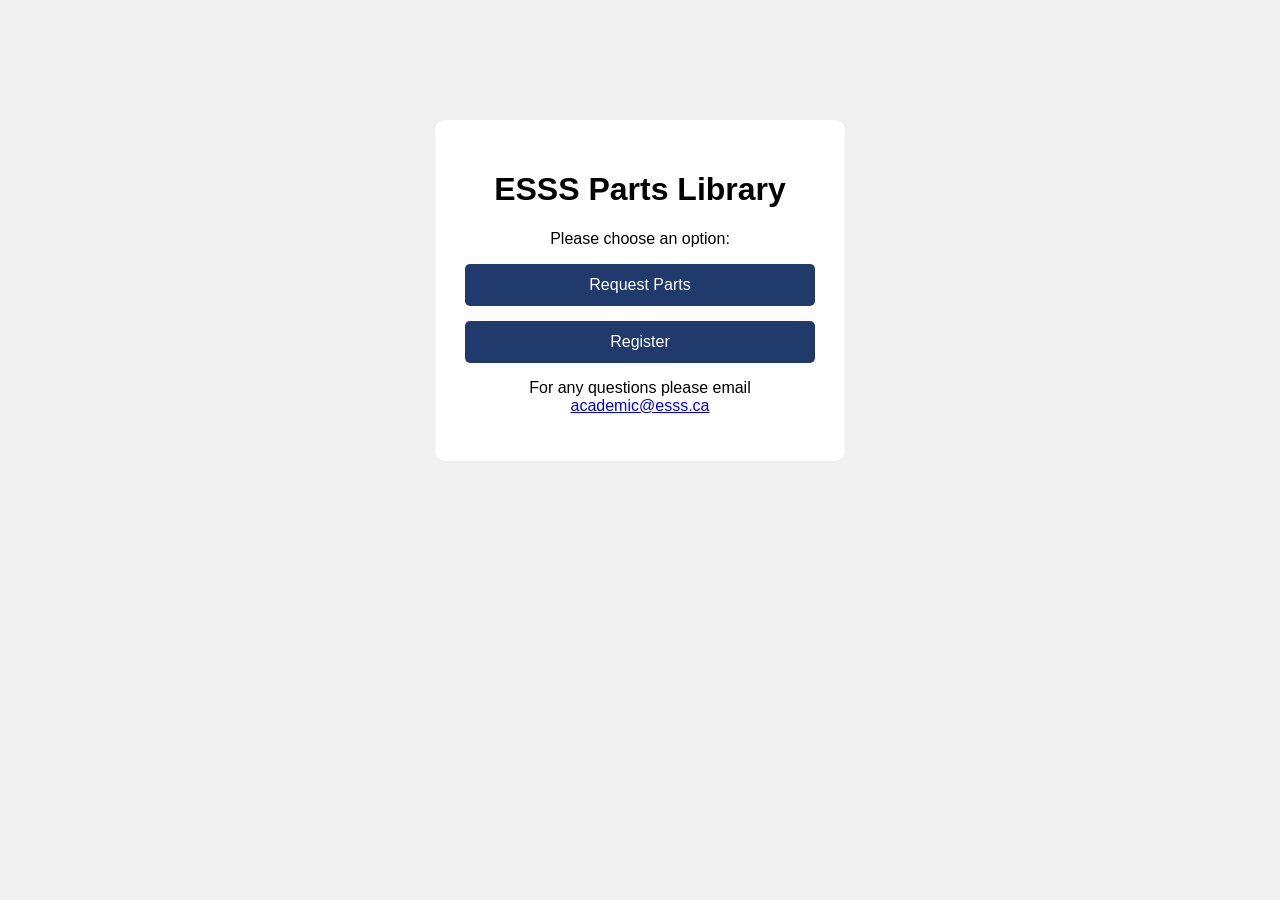
<file: index.html>
<!DOCTYPE html>
<html>
<head>
    <title>ESSS Parts Library</title>
    <link rel="stylesheet" href="index.css">
</head>
<body>

<div class="container">
    <h1>ESSS Parts Library</h1>
    <p>Please choose an option:</p>

    <a class="btn" href="request.html">Request Parts</a>
    <a class="btn" href="register.html">Register</a>

    <p>For any questions please email <a href="mailto:academic@esss.ca">academic@esss.ca</a></p>
</div>

</body>
</html>
</file>
<file: index.css>
body {
    font-family: Arial, sans-serif;
    background: #f0f0f0;
    margin: 0;
}

.container {
    width: 350px;
    margin: 120px auto;
    background: white;
    padding: 30px;
    border-radius: 10px;
    text-align: center;
}

.btn {
    display: block;
    background: #203a6c ;
    color: white;
    padding: 12px;
    margin: 15px 0;
    border-radius: 5px;
    text-decoration: none;
}

.btn:hover {
    background: #384f75;
}
</file>
